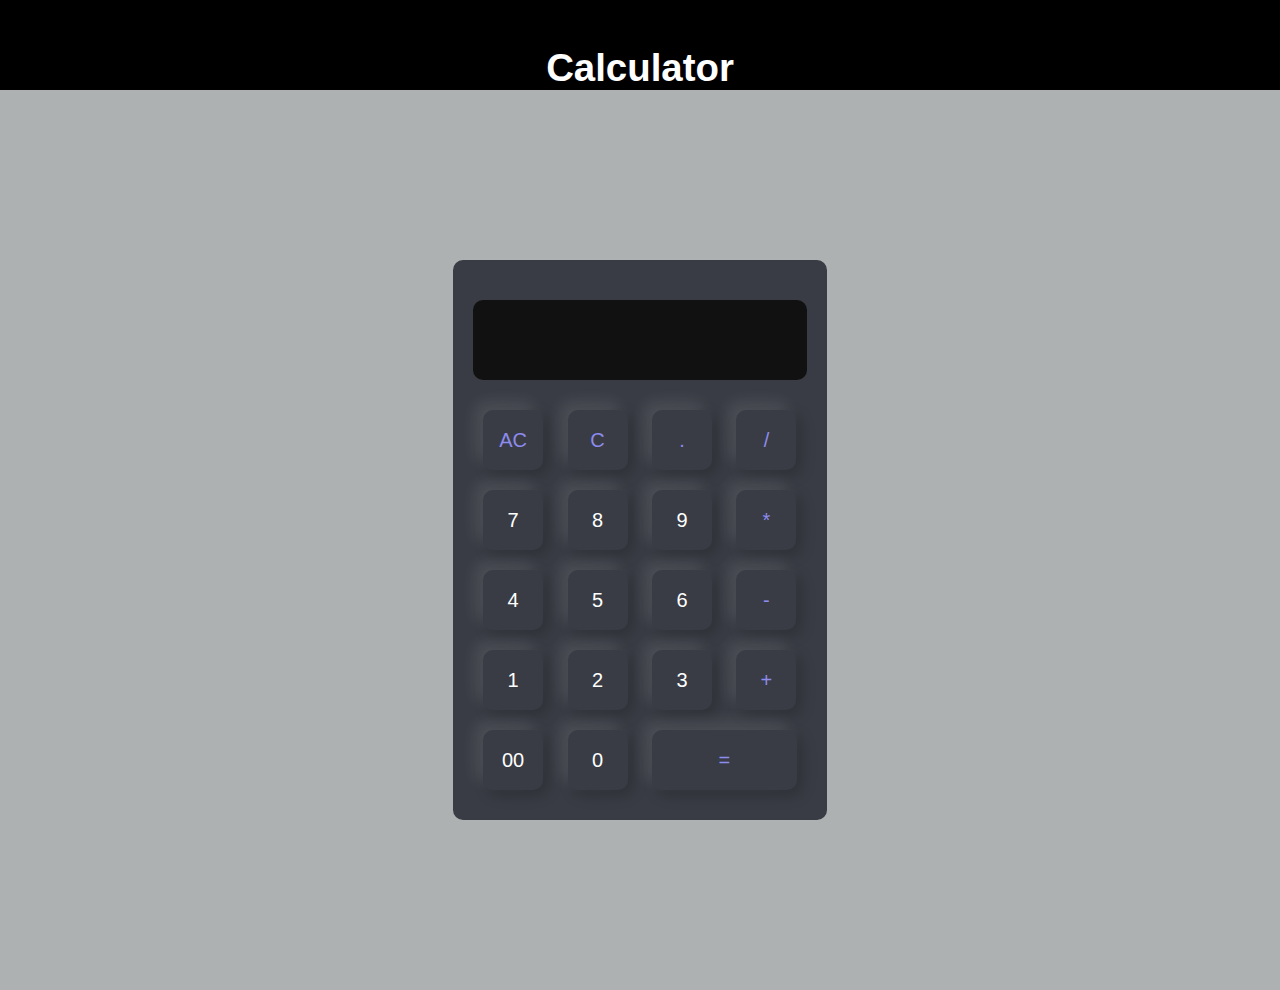
<file: TXON/TXON_Task02/index.html>
<!DOCTYPE html>
<html>

<head>
    <meta name="viewport" content="width=device-width,initial-scale=1.0" />
    <title>Calculator</title>
    <link rel="stylesheet" href="style.css" />
</head>

<body>
    <div class="box">
        <h1><big> Calculator </big></h1>
    </div>

    <div class="container">
        <div class="calculator">
            <form>
                <div class="display">
                    <input type='text' name='display'>
                </div>
                <div>
                    <input type="button" value="AC" onclick="display.value = ''" class="operator">
                    <input type="button" value="C" onclick="display.value = display.value.slice(0,-1)" class="operator">
                    <input type="button" value="." onclick="display.value += '.'" class="operator">
                    <input type="button" value="/" onclick="display.value += '/'" class="operator">
                </div>
                <div>
                    <input type="button" value="7" onclick="display.value += '7'">
                    <input type="button" value="8" onclick="display.value += '8'">
                    <input type="button" value="9" onclick="display.value += '9'">
                    <input type="button" value="*" onclick="display.value += '*'" class="operator">
                </div>
                <div>
                    <input type="button" value="4" onclick="display.value += '4'">
                    <input type="button" value="5" onclick="display.value += '5'">
                    <input type="button" value="6" onclick="display.value += '6'">
                    <input type="button" value="-" onclick="display.value += '-'" class="operator">
                </div>
                <div>
                    <input type="button" value="1" onclick="display.value += '1'">
                    <input type="button" value="2" onclick="display.value += '2'">
                    <input type="button" value="3" onclick="display.value += '3'">
                    <input type="button" value="+" onclick="display.value += '+' " class="operator">
                </div>
                <div>
                    <input type="button" value="00" onclick="display.value += '00'">
                    <input type="button" value="0" onclick="display.value += '0'">
                    <input type="button" value="=" onclick="display.value = eval(display.value)" class="equal operator">
                </div>
            </form>
        </div>
</body>

</html>
</file>
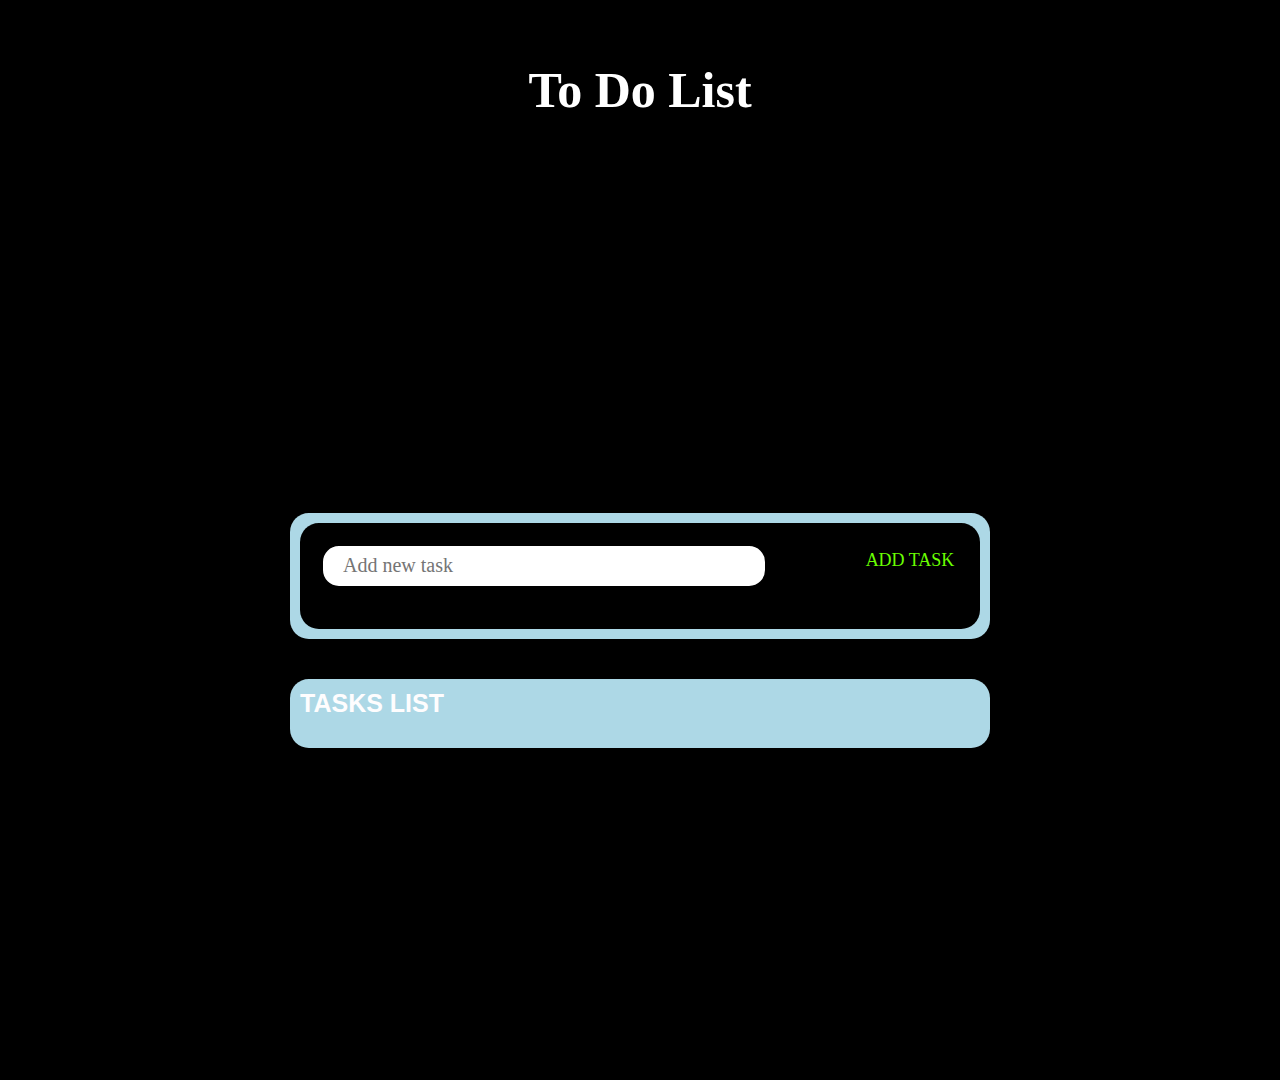
<file: TXON/TXON_Task03/index.html>
<!DOCTYPE html>
<html lang="en">

<head>
  <meta charset="UTF-8">
  <meta http-equiv="X-UA-Compatible" content="IE=edge">
  <meta name="viewport" content="width=device-width, initial-scale=1.0">
  <title>ToDo List</title>
  <link rel="stylesheet" href="style.css">
</head>
<body>
    <div class="box1">
        <h1>To Do List</h1>
    </div>
  <section class="todowrap">
    <div class="todo-container">
      <div class="add-task-wrap">
        <form action="" id="add-task-form">
          <div class="list-input-box">
            <input type="text" class="input-filed" placeholder="Add new task" id="add-task-input">
            <button class="btn-sub" type="submit" id="add-task-submit">Add Task</button>
          </div>
        </form>
      </div>
    </div>

    <div class="todo-container todo-task-list">
      <h1 class="heading-tasklist">Tasks List</h1>
      <div id="todo-tasks">
     
      </div>
    </div>
  </section>
  <script src="script.js"></script>
</body>
</html>
</file>
<file: TXON/TXON_Task02/style.css>
* {
    margin: 0;
    padding: 0;
    font-family: "poppins", sans-serif;
    box-sizing: border-box;
  }
  .box{
    width: 100%;
    height: 10vh;
    background-color: black;
    color: white;
    display: flex;
    align-items: end;
    justify-content: center;
  }
  .container {
    width: 100%;
    height: 100vh;
    background: rgb(174, 177, 177);
    display: flex;
    align-items: center;
    justify-content: center;
  }
  .calculator {
    background: #393c44;
    padding: 20px;
    border-radius: 10px;
  }
  .calculator form input {
    border: 0;
    outline: 0;
    width: 60px;
    height: 60px;
    border-radius: 10px;
    box-shadow: -8px -8px 15px rgba(255, 255, 255, 0.1),
      5px 5px 15px rgba(0, 0, 0, 0.2);
    background: transparent;
    font-size: 20px;
    color: #fff;
    cursor: pointer;
    margin: 10px;
  }
  form .display {
    background: #111111;
    display: flex;
    justify-content: flex-end;
    margin: 20px 0;
    border-radius: 10px;
  }
  form .display input {
    text-align: right;
    flex: 1;
    font-size: 45px;
    box-shadow: none;
  }
  form input.equal {
    width: 145px;
  }
  form input.operator {
    color: #8d8bee;
  }
</file>
<file: TXON/TXON_Task03/style.css>
* {
  
    margin: 0;
    padding: 0;
    box-sizing: border-box;
    font-family: Cambria, Cochin, Georgia, Times, 'Times New Roman', serif;
  }
  .box1{
    background-color: rgb(0, 0, 0); 
    color: white;
    font-size: 25px;
    font-weight: bold;
    font-style: normal;
    width: 100%;
    height: 20vh; 
    display: flex; 
    align-items: center ; 
    justify-content: center;
  }
  .todowrap {
    /* background: url("./image.png") ; */
    background-color: rgb(0, 0, 0);
    display: flex;
    flex-direction: column;
    min-height: 100vh;
    align-items: center;
    justify-content: center;
    padding: 10%;
  }
  .todo-container {
    background-color: lightblue;
    max-width: 700px;
    width: 100%;
    padding: 10px;
    border-radius: 0.5cm;
  }
  .add-task-wrap {
    padding: 20px;
    text-align: center;
    opacity: 1;
    background-color: #000000;
    color: #2e4265;
    border-radius: 0.5cm;
  }
  .list-input-box {
    display: flex;
    flex-direction: row;
    gap: 20px;
    flex-wrap: nowrap;
    justify-content: space-between;
    margin-bottom: 20px;
  }
  .input-filed {
    border: solid;
    border-radius: 0.5cm;
    height: 30px;
    margin: 0px;
    width: 70%;
    color: #000000;
    padding: 20px;
    font-size: 20px;

  }
  .btn-sub:hover{
    background-color: blue;
    border-radius: 0.2cm;
  }
  .btn-sub {
    width: 100px;
    height: 35px;
    padding: 0 3px;
    background-color: rgb(0, 0, 0);
    border: none;
    letter-spacing: 0;
    color: #6aff00;
    text-transform: uppercase;
    cursor: pointer;
    font-weight: normal;
    font-size: large;
  }
  .todo-task-list {
    margin-top: 40px;
  }
  .heading-tasklist {
    font-style: normal;
    font-size: 25px;
    color: #fefdfe;
    text-transform: uppercase;
    font-weight: 600;
    margin-bottom: 20px;
    font-family: Verdana, Geneva, Tahoma, sans-serif;
  }
</file>
